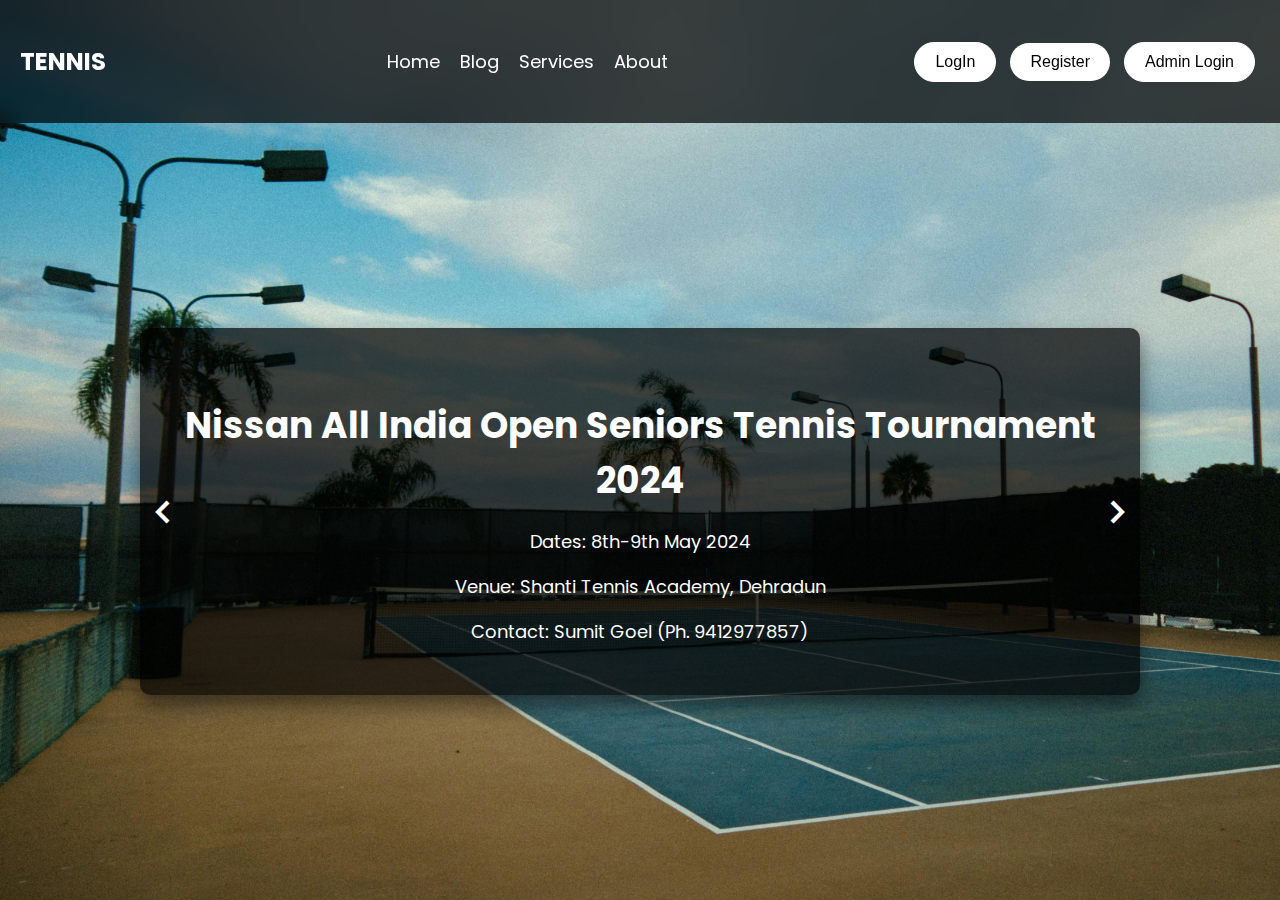
<file: index.html>
<!DOCTYPE html>
<html lang="en">
<head>
    <meta charset="UTF-8">
    <meta http-equiv="X-UA-Compatible" content="IE=edge">
    <meta name="viewport" content="width=device-width, initial-scale=1.0">
    <link href='https://unpkg.com/boxicons@2.1.4/css/boxicons.min.css' rel='stylesheet'>
    <link rel="stylesheet" href="style.css">
    <title>Nissan All India Open Seniors Tennis Tournament 2024, Dehradun</title>
</head>
<body>
<div class="wrapper">
    <nav class="nav">
        <div class="nav-logo">
            <p>TENNIS</p>
        </div>
        <div class="nav-menu" id="navMenu">
            <ul>
                <li><a href="index.html" class="link active">Home</a></li>
                <li><a href="https://www.tennisct.com/blogs" class="link">Blog</a></li>
                <li><a href="index.html" class="link">Services</a></li>
                <li><a href="https://evontech.com/" class="link">About</a></li>
            </ul>
        </div>
        <div class="nav-button">
            <a href="login.html"><button class="btn white-btn" id="loginBtn" onclick="login()">LogIn</button></a>
            <a href="signup.php"><button class="btn" id="registerBtn" onclick="register()">Register</button></a>
            <a href="admin_login.php"><button class="btn white-btn" id="adminLoginBtn" onclick="adminLogin()">Admin Login</button></a>
        </div>

    </nav>
    <div class="container" id="gomy">
        <div class="slider">
            <div class="slides">
                <div class="slide">
                    <h2>Nissan All India Open Seniors Tennis Tournament 2024</h2>
                    <p>Dates: 8th-9th May 2024</p>
                    <p>Venue: Shanti Tennis Academy, Dehradun</p>
                    <p>Contact: Sumit Goel (Ph. 9412977857)</p>
                </div>
                <div class="slide">
                    <h2>Registration & Prizes</h2>
                    <p>Entry Fee: ₹4500 for two events (₹6000 with accommodation), ₹3000 for one event (₹4500 with accommodation)</p>
                    <p>Prizes: Winner - ₹21000, Runner-up - ₹11000, Semi-Finalists - ₹4000</p>
                    <p>Lucky Doubles Prizes: Winner - ₹10500, Runner-up - ₹5500, Semi-Finalists - ₹2000</p>
                </div>
                <div class="slide">
                    <h2>Categories & Format</h2>
                    <p>Categories: A (Open), B (90+ combined), C (105+ combined), D (120+ combined), Lucky Doubles</p>
                    <p>Age Limit: 30 years and above</p>
                    <p>Format: Only Doubles Tournament</p>
                </div>
            </div>
            <div class="controls">
                <i class="bx bx-chevron-left" id="prev"></i>
                <i class="bx bx-chevron-right" id="next"></i>
            </div>
        </div>
    </div>
</div>
<script src="myscript.js"></script>
</body>
</html>
</file>
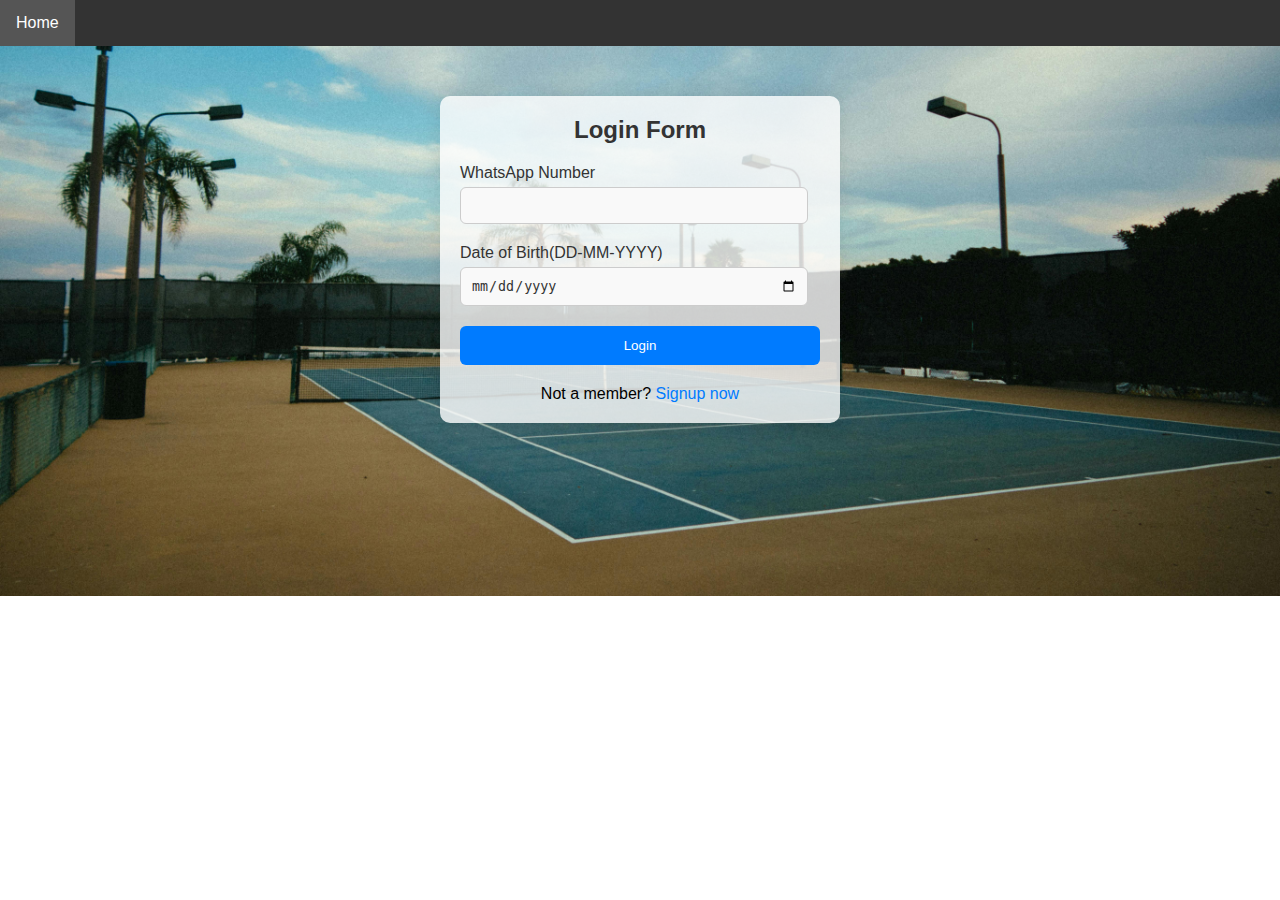
<file: login.html>
<!DOCTYPE html>
<html lang="en" dir="ltr">
<head>
  <meta charset="utf-8">
  <title>Login Form</title>
  <link rel="stylesheet" href="login.css">
</head>
<body>
  <nav class="navbar">
    <ul>
      <li><a href="index.html">Home</a></li>
    </ul>
  </nav>
  <div class="container">
    <h2>Login Form</h2>
    <form action="login.php" method="post">
      <div class="form-group">
        <label for="phone">WhatsApp Number</label>
        <input type="tel" id="phone" name="phone" required>
      </div>
      <div class="form-group">
        <label for="dob">Date of Birth(DD-MM-YYYY)</label>
        <input type="date" id="dob" name="dob" required>
      </div>
      <div class="form-group">
        <input type="submit" value="Login">
      </div>
      <div class="signup-link">Not a member? <a href="signup.php">Signup now</a></div>
    </form>
  </div>
</body>
</html>
</file>
<file: style.css>
@import url('https://fonts.googleapis.com/css2?family=Poppins:wght@400;500;600;700&display=swap');

body, html {
    margin: 0;
    padding: 0;
    height: 100%;
    font-family: 'Poppins', sans-serif;
    overflow-x: hidden;
}

.wrapper {
    background: url('images/1.jpg');
    background-size: cover;
    background-repeat: no-repeat;
    height: 100%;
    display: flex;
    flex-direction: column;
    animation: fadeIn 2s;
}

@keyframes fadeIn {
    from { opacity: 0; }
    to { opacity: 1; }
}

.nav {
    display: flex;
    justify-content: space-between;
    align-items: center;
    padding: 20px;
    background: rgba(0, 0, 0, 0.7);
    backdrop-filter: blur(10px);
}

.nav-logo p {
    color: #fff;
    font-size: 24px;
    font-weight: bold;
    animation: slideInLeft 1s;
}

@keyframes slideInLeft {
    from { transform: translateX(-100%); }
    to { transform: translateX(0); }
}

.nav-menu ul {
    list-style: none;
    display: flex;
    gap: 20px;
}

.nav-menu ul li a {
    color: #fff;
    text-decoration: none;
    font-size: 18px;
    position: relative;
    overflow: hidden;
}

.nav-menu ul li a:before {
    content: '';
    position: absolute;
    width: 100%;
    height: 2px;
    bottom: 0;
    left: -100%;
    transition: all 0.3s ease-in-out;
}

.nav-menu ul li a:hover:before {
    left: 0;
}

.nav-menu ul li a:hover {
    color: #ff0;
}

.nav-button a .btn {
    background: #fff;
    border: none;
    padding: 10px 20px;
    font-size: 16px;
    margin: 0 5px;
    cursor: pointer;
    transition: 0.3s;
    border-radius: 20px;
}

.nav-button a .btn:hover {
    background: #ff0;
    transform: scale(1.1);
}

.nav-button a .white-btn {
    background: #fff;
    color: #000;
    border: 1px solid #fff;
}

.nav-button a .white-btn:hover {
    background: #ff0;
    color: #000;
}

.container {
    flex: 1;
    display: flex;
    justify-content: center;
    align-items: center;
}

.slider {
    position: relative;
    width: 80%;
    max-width: 1000px;
    overflow: hidden;
    border-radius: 10px;
    box-shadow: 0 10px 20px rgba(0, 0, 0, 0.5);
    animation: popIn 1s ease-in-out;
}

@keyframes popIn {
    0% { transform: scale(0.5); opacity: 0; }
    100% { transform: scale(1); opacity: 1; }
}

.slides {
    display: flex;
    transition: transform 0.5s ease-in-out;
}

.slide {
    min-width: 100%;
    box-sizing: border-box;
    padding: 40px;
    color: #fff;
    background: rgba(0, 0, 0, 0.7);
    text-align: center;
    animation: slideIn 1s;
}

@keyframes slideIn {
    from { transform: translateX(100%); }
    to { transform: translateX(0); }
}

.slide h2 {
    font-size: 36px;
    margin-bottom: 20px;
    animation: fadeInUp 1s;
}

@keyframes fadeInUp {
    from { opacity: 0; transform: translateY(20px); }
    to { opacity: 1; transform: translateY(0); }
}

.slide p {
    font-size: 18px;
    margin-bottom: 10px;
    animation: fadeInUp 1s;
}

.controls {
    position: absolute;
    top: 50%;
    width: 100%;
    display: flex;
    justify-content: space-between;
    transform: translateY(-50%);
}

.controls i {
    color: #fff;
    font-size: 48px;
    cursor: pointer;
    transition: color 0.3s;
    animation: fadeIn 1s;
}

.controls i:hover {
    color: #ff0;
    transform: scale(1.2);
}
</file>
<file: login.css>
*{
  padding: 0;
  margin: 0;
  box-sizing: border-box;
}
body {
  font-family: Arial, sans-serif;
  background-image: url(images/1.jpg);
  background-size: cover; 
  background-position: center; 
  background-repeat: no-repeat;
}
.navbar {
  background-color: #333;
  overflow: hidden;
}
  
.navbar ul {
  list-style-type: none;
  margin: 0;
  padding: 0;
}
  
.navbar ul li {
  float: left;
}
  
.navbar ul li a {
  display: block;
  color: #fff;
  text-align: center;
  padding: 14px 16px;
  text-decoration: none;
}
  
.navbar ul li a:hover {
  background-color: #555;
}
  
.container {
  max-width: 400px;
  margin: 50px auto;
  padding: 20px;
  background-color: rgba(255, 255, 255, 0.8);
  border-radius: 10px;
  box-shadow: 0px 0px 20px rgba(0,0,0,0.1);
}
  
.container h2 {
  text-align: center;
  margin-bottom: 20px;
  color: #333333;
}
  
.form-group {
  margin-bottom: 20px;
}
  
.form-group label {
  display: block;
  margin-bottom: 5px;
  color: #333333;
}  
.form-group input[type="tel"],
.form-group input[type="date"] {
  width: calc(100% - 12px);
  padding: 10px;
  border: 1px solid #cccccc;
  border-radius: 6px;
  background-color: #f9f9f9;
  color: #333333;
}  
.form-group input[type="submit"] {
  width: 100%;
  padding: 12px;
  background-color: #007bff;
  color: #ffffff;
  border: none;
  border-radius: 6px;
  cursor: pointer;
  transition: background-color 0.3s ease;
}  
.form-group input[type="submit"]:hover {
  background-color: #0056b3;
}  
.signup-link {
  text-align: center;
  margin-top: 15px;
}  
.signup-link a {
  color: #007bff;
  text-decoration: none;
}  
.signup-link a:hover {
  text-decoration: underline;
}
</file>
